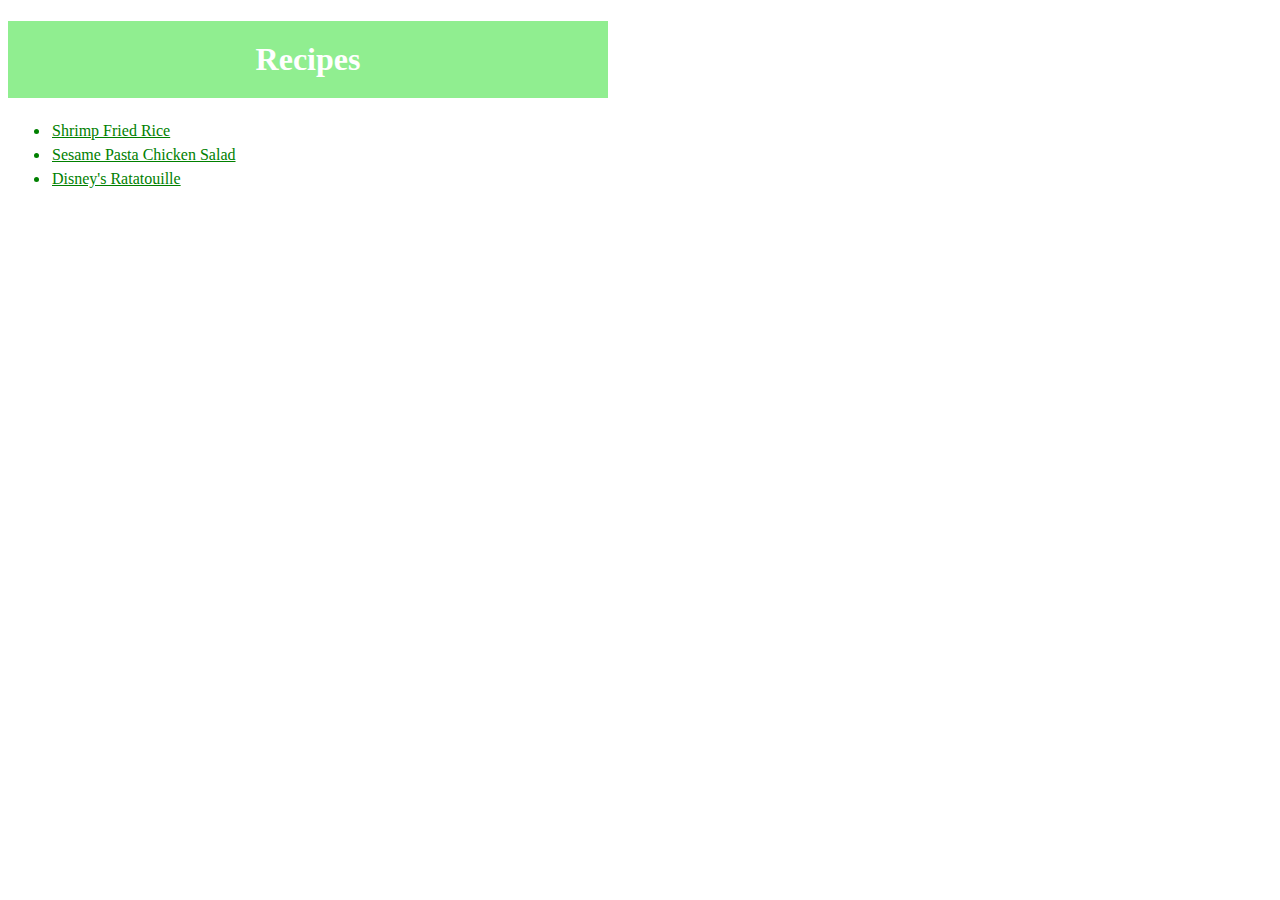
<file: index.html>
<!DOCTYPE html>

<html lang="en">

<head>
    <meta charset="UTF-8">
    <title>Recipes</title>
    <link rel="stylesheet" href="style.css">
</head>

<body>
    <h1 class="title">Recipes</h1>
    <ul>
        <li><a href="offered-recipes/shrimp-fried-rice.html">Shrimp Fried Rice</a></li>
        <li><a href="offered-recipes/sesame-pasta-chicken-salad.html">Sesame Pasta Chicken Salad</a></li>
        <li><a href="offered-recipes/disneys-ratatouille.html">Disney's Ratatouille</a></li>
    </ul>



</body>





</html>
</file>
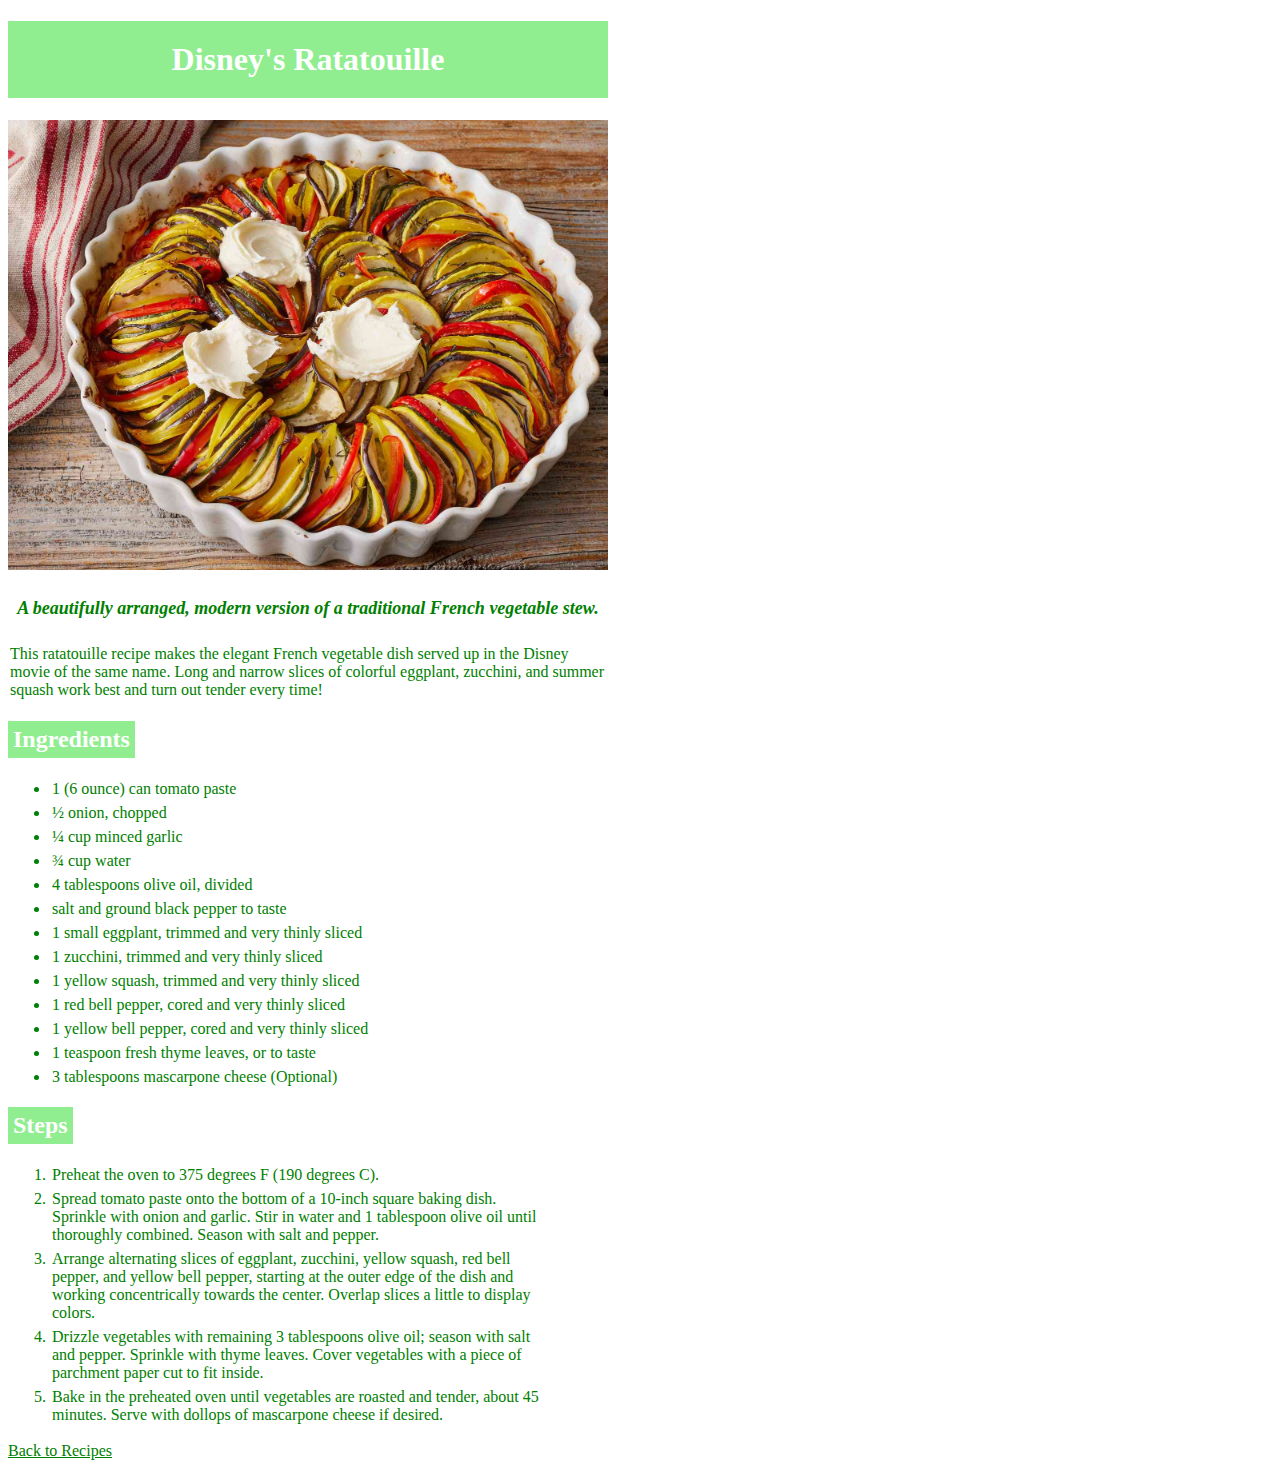
<file: offered-recipes/disneys-ratatouille.html>
<!DOCTYPE html>

<html lang="en">

<head>
    <meta charset="UTF-8">
    <title>Disney's Ratatouille</title>
    <link rel="stylesheet" href="../style.css">
</head>

<body>
    <h1 class="title">Disney's Ratatouille</h1>
    <img src="../img/disneys-ratatouille.jpg" class="recipe-img">
    <h4><em>A beautifully arranged, modern version of a traditional French vegetable stew.</em></h4>
    <p class="description">This ratatouille recipe makes the elegant French vegetable dish served up in the Disney movie of the same name.
       Long and narrow slices of colorful eggplant, zucchini, and summer squash work best and turn out tender every time!</p>
    
    <h2>Ingredients</h2>
    <ul>
        <li>1 (6 ounce) can tomato paste</li>
        <li>½ onion, chopped</li>
        <li>¼ cup minced garlic</li>
        <li>¾ cup water</li>
        <li>4 tablespoons olive oil, divided</li>
        <li>salt and ground black pepper to taste</li>
        <li>1 small eggplant, trimmed and very thinly sliced</li>
        <li>1 zucchini, trimmed and very thinly sliced</li>
        <li>1 yellow squash, trimmed and very thinly sliced</li>
        <li>1 red bell pepper, cored and very thinly sliced</li>
        <li>1 yellow bell pepper, cored and very thinly sliced</li>
        <li>1 teaspoon fresh thyme leaves, or to taste</li>
        <li>3 tablespoons mascarpone cheese (Optional)</li>
    </ul>
    <h2>Steps</h2>
    <ol>
        <li>Preheat the oven to 375 degrees F (190 degrees C).</li>
        <li>Spread tomato paste onto the bottom of a 10-inch square baking dish.
            Sprinkle with onion and garlic. Stir in water and 1 tablespoon olive
            oil until thoroughly combined. Season with salt and pepper.</li>
        <li>Arrange alternating slices of eggplant, zucchini, yellow squash, red
            bell pepper, and yellow bell pepper, starting at the outer edge of the 
            dish and working concentrically towards the center. Overlap slices a
            little to display colors.</li>
        <li>Drizzle vegetables with remaining 3 tablespoons olive oil; season with
            salt and pepper. Sprinkle with thyme leaves. Cover vegetables with a
            piece of parchment paper cut to fit inside.</li>
        <li>Bake in the preheated oven until vegetables are roasted and tender,
            about 45 minutes. Serve with dollops of mascarpone cheese if desired.</li>
    </ol>

    <p><a href="../index.html">Back to Recipes</a></p>
    
</body>

</html>
</file>
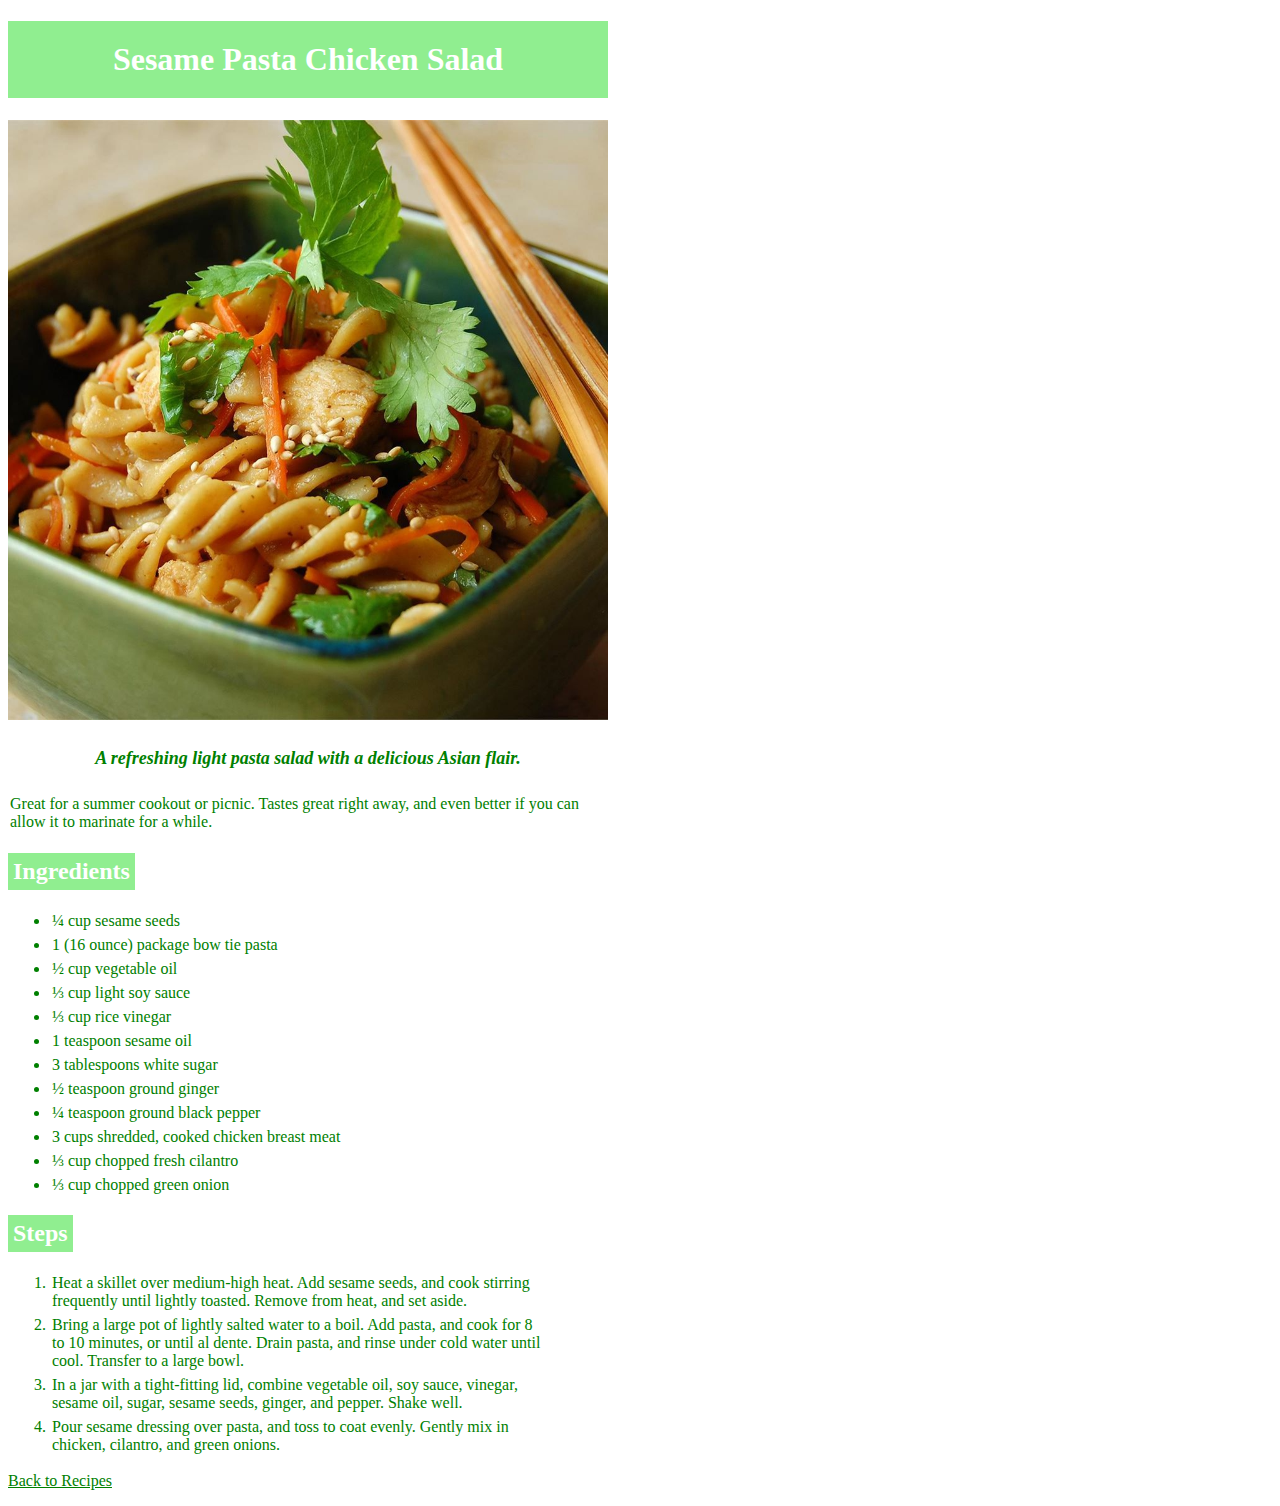
<file: offered-recipes/sesame-pasta-chicken-salad.html>
<!DOCTYPE html>

<html lang="en">

<head>
    <meta charset="UTF-8">
    <title>Sesame Pasta Chicken Salad</title>
    <link rel="stylesheet" href="../style.css">
</head>

<body>
    <h1 class="title">Sesame Pasta Chicken Salad</h1>
    <img src="../img/sesame-pasta-chicken.jpg" class="recipe-img">
    <h4><em>A refreshing light pasta salad with a delicious Asian flair.</em></h4>
    <p class="description">Great for a summer cookout or picnic. Tastes great right away,
       and even better if you can allow it to marinate for a while.</p>

    <h2>Ingredients</h2>
    <ul>
        <li>¼ cup sesame seeds</li>
        <li>1 (16 ounce) package bow tie pasta</li>
        <li>½ cup vegetable oil</li>
        <li>⅓ cup light soy sauce</li>
        <li>⅓ cup rice vinegar</li>
        <li>1 teaspoon sesame oil</li>
        <li>3 tablespoons white sugar</li>
        <li>½ teaspoon ground ginger</li>
        <li>¼ teaspoon ground black pepper</li>
        <li>3 cups shredded, cooked chicken breast meat</li>
        <li>⅓ cup chopped fresh cilantro</li>
        <li>⅓ cup chopped green onion</li>
    </ul>
    <h2>Steps</h2>
    <ol>
        <li>Heat a skillet over medium-high heat. Add sesame seeds, and cook stirring frequently until lightly toasted. Remove from heat, and set aside.</li>
        <li>Bring a large pot of lightly salted water to a boil. Add pasta, and cook for 8 to 10 minutes, or until al dente. Drain pasta, and rinse under
            cold water until cool. Transfer to a large bowl.</li>
        <li>In a jar with a tight-fitting lid, combine vegetable oil, soy sauce, vinegar, sesame oil, sugar, sesame seeds, ginger, and pepper. Shake well.</li>
        <li>Pour sesame dressing over pasta, and toss to coat evenly. Gently mix in chicken, cilantro, and green onions.</li>
    </ol>


    <p><a href="../index.html">Back to Recipes</a></p>


</body>


</html>
</file>
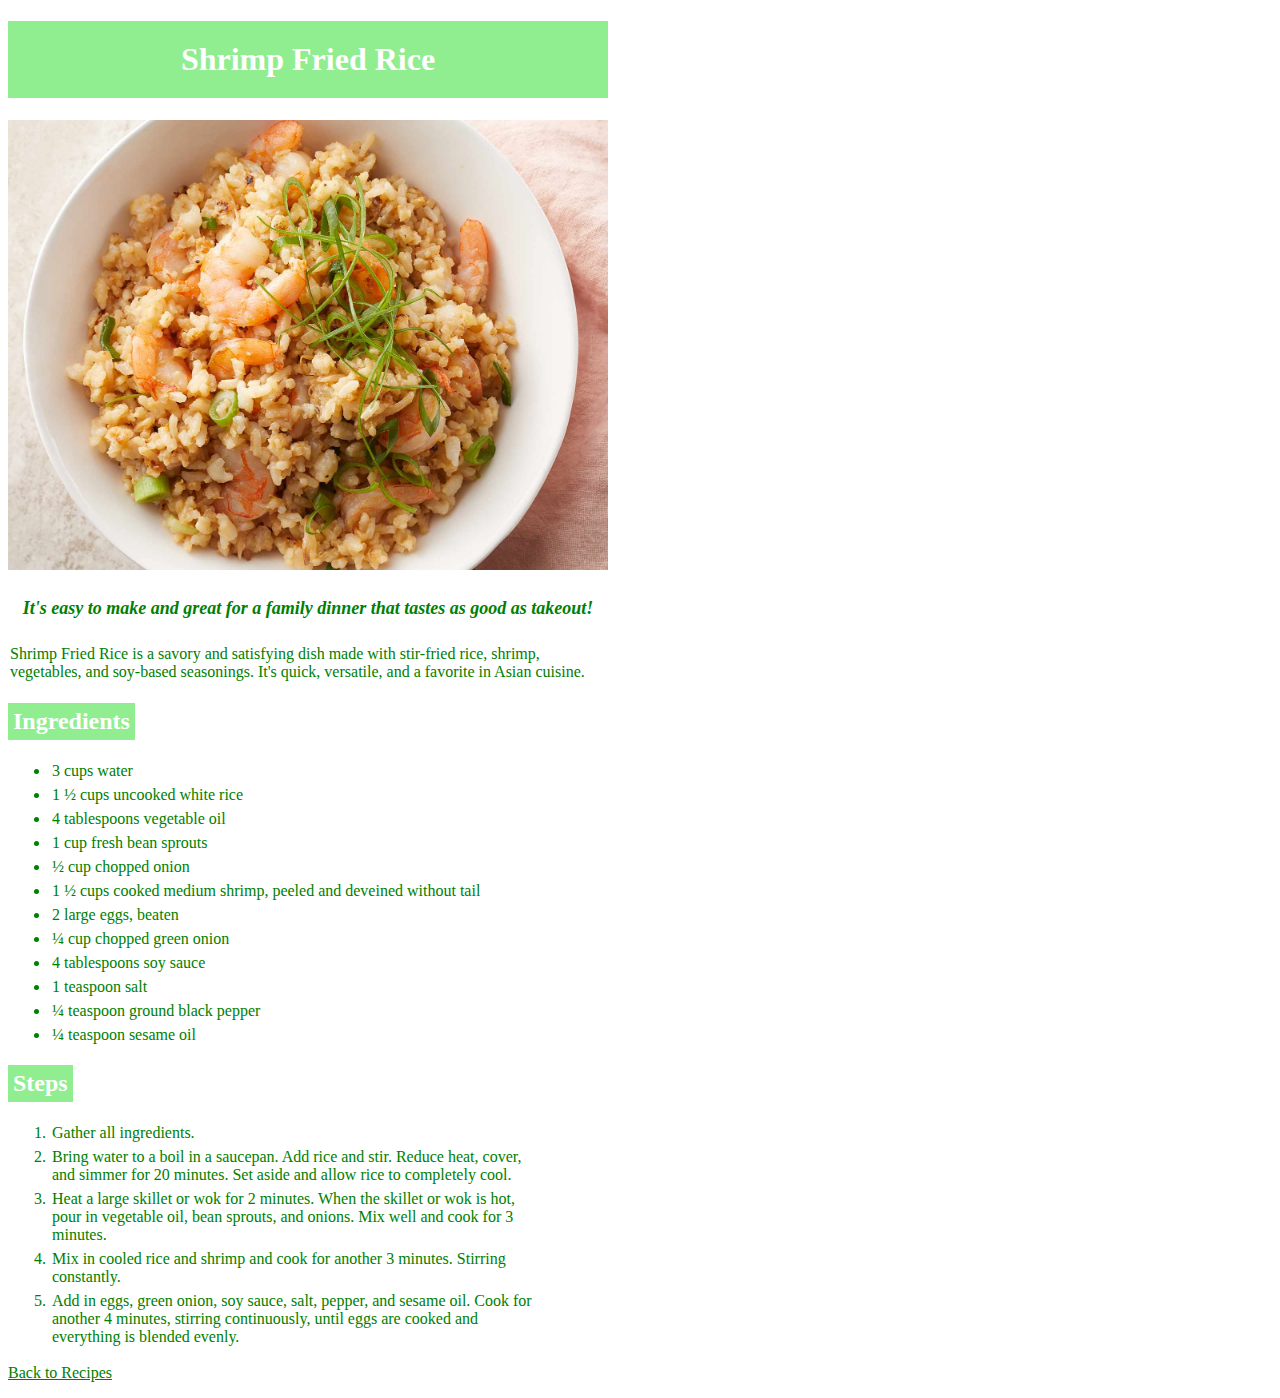
<file: offered-recipes/shrimp-fried-rice.html>
<!DOCTYPE html>

<html lang="en">

<head>
    <meta charset="UTF-8">
    <title>Shrimp Fried Rice</title>
    <link rel="stylesheet" href="../style.css">
</head>

<body>
    <h1 class="title">Shrimp Fried Rice</h1>
    <img src="../img/shrimp-fried-rice.jpg" class="recipe-img">
    <h4><em>It's easy to make and great for a family dinner that tastes as good as takeout!</em></h4>
    <p class="description">Shrimp Fried Rice is a savory and satisfying dish made with stir-fried rice, shrimp, vegetables,
       and soy-based seasonings. It's quick, versatile, and a favorite in Asian cuisine.</p>

    <h2>Ingredients</h2>
    <ul>
        <li>3 cups water</li>
        <li>1 ½ cups uncooked white rice</li>
        <li>4 tablespoons vegetable oil</li>
        <li>1 cup fresh bean sprouts</li>
        <li>½ cup chopped onion</li>
        <li>1 ½ cups cooked medium shrimp, peeled and deveined without tail</li>
        <li>2 large eggs, beaten</li>
        <li>¼ cup chopped green onion</li>
        <li>4 tablespoons soy sauce</li>
        <li>1 teaspoon salt</li>
        <li>¼ teaspoon ground black pepper</li>
        <li>¼ teaspoon sesame oil</li>
    </ul>
    <h2>Steps</h2>
    <ol>
        <li>Gather all ingredients.</li>
        <li>Bring water to a boil in a saucepan. Add rice and stir. Reduce heat, cover, and simmer for 20 minutes. Set aside and allow rice to completely cool.</li>
        <li>Heat a large skillet or wok for 2 minutes. When the skillet or wok is hot, pour in vegetable oil, bean sprouts, and onions. Mix well and cook for 3 minutes.</li>
        <li>Mix in cooled rice and shrimp and cook for another 3 minutes. Stirring constantly.</li>
        <li>Add in eggs, green onion, soy sauce, salt, pepper, and sesame oil. Cook for another 4 minutes, stirring continuously, until eggs are cooked and everything is blended evenly.</li>
    </ol>





    <p><a href="../index.html">Back to Recipes</a></p>


</body>



</html>
</file>
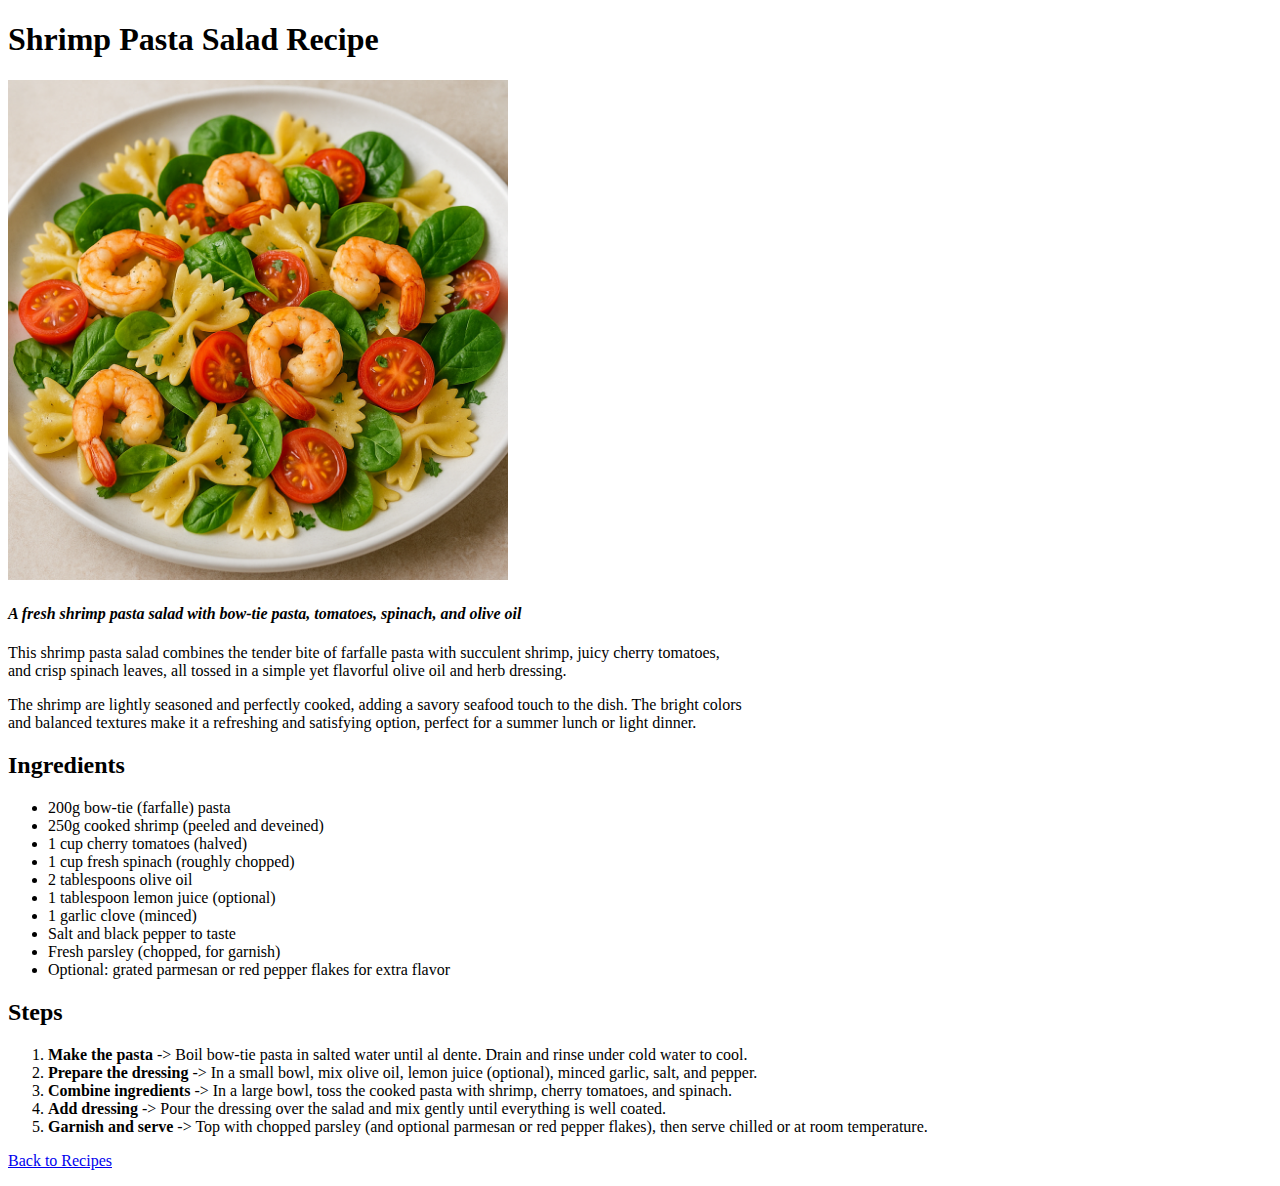
<file: offered-recipes/shrimp-pasta-salad.html>
<!DOCTYPE html>

<html lang="en">

<head>
    <meta charset="UTF-8">
    <title>Shrimp Pasta Salad</title>
</head>

<body>
    <h1>Shrimp Pasta Salad Recipe</h1>
    <img src="../img/shrimp-pasta-salad.png" width="500">
    <h4><em>A fresh shrimp pasta salad with bow-tie pasta, tomatoes, spinach, and olive oil</em></h4>
    <p>This shrimp pasta salad combines the tender bite of farfalle pasta with succulent shrimp, juicy cherry tomatoes,<br>
       and crisp spinach leaves, all tossed in a simple yet flavorful olive oil and herb dressing.</p>
    <p>The shrimp are lightly seasoned and perfectly cooked, adding a savory seafood touch to the dish. The bright colors<br>
       and balanced textures make it a refreshing and satisfying option, perfect for a summer lunch or light dinner.</p>
    <h2>Ingredients</h2>
    <ul>
        <li>200g bow-tie (farfalle) pasta</li>
        <li>250g cooked shrimp (peeled and deveined)</li>
        <li>1 cup cherry tomatoes (halved)</li>
        <li>1 cup fresh spinach (roughly chopped)</li>
        <li>2 tablespoons olive oil</li>
        <li>1 tablespoon lemon juice (optional)</li>
        <li>1 garlic clove (minced)</li>
        <li>Salt and black pepper to taste</li>
        <li>Fresh parsley (chopped, for garnish)</li>
        <li>Optional: grated parmesan or red pepper flakes for extra flavor</li>
    </ul>
    <h2>Steps</h2>
    <ol>
        <li><strong>Make the pasta</strong> -> Boil bow-tie pasta in salted water until al dente. Drain and rinse under cold water to cool.</li>
        <li><strong>Prepare the dressing</strong> -> In a small bowl, mix olive oil, lemon juice (optional), minced garlic, salt, and pepper.</li>
        <li><strong>Combine ingredients</strong> -> In a large bowl, toss the cooked pasta with shrimp, cherry tomatoes, and spinach.</li>
        <li><strong>Add dressing</strong> -> Pour the dressing over the salad and mix gently until everything is well coated.</li>
        <li><strong>Garnish and serve</strong> -> Top with chopped parsley (and optional parmesan or red pepper flakes), then serve chilled or at room temperature.</li>
    </ol>





    <p><a href="../index.html">Back to Recipes</a></p>


</body>



</html>
</file>
<file: style.css>
* {
    box-sizing: border-box;
    color: green;
}

.title {
    background-color: lightgreen;
    color: white;
    text-align: center;
    padding: 20px;
}

.title,
.recipe-img,
.description,
h4 {
    width: 600px;
}

h2 {
    width: fit-content;
    padding: 5px;
    text-align: left;
    background-color: lightgreen;
    color: white;
}

li {
    font-size: 16px;
    width: fit-content; 
    margin: 2px;
    padding: 2px;
    width: 500px;
}

h4 {
    text-align: center;
    font-size: 18px;
}

.description {
    font-size: 16px;
    padding: 2px;
}

p a {
    color: green;
}
</file>
